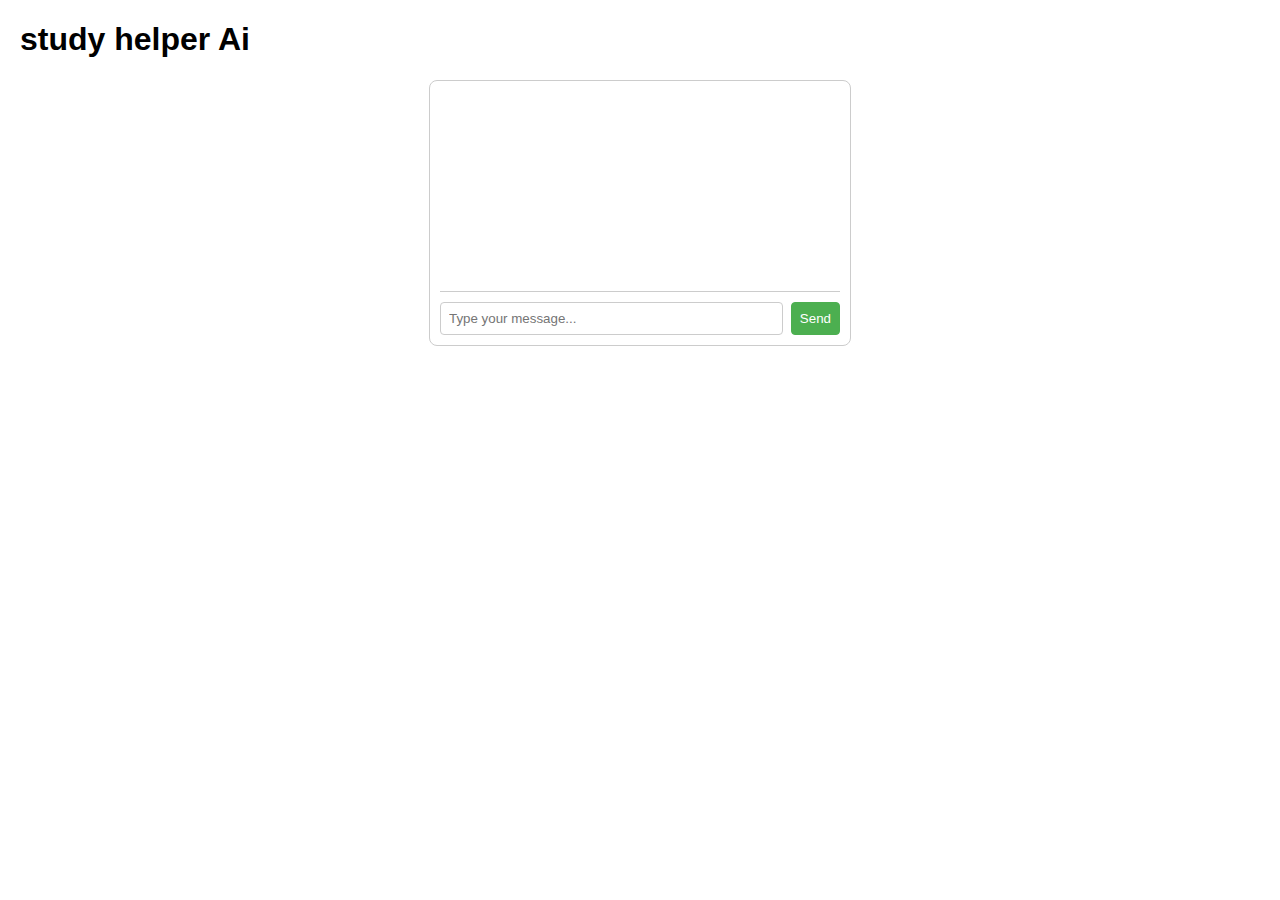
<file: don't giveub/index.html>
<!DOCTYPE html>
<html lang="en">
<head>
    <h1>study helper Ai</h1>
    <meta charset="UTF-8">
    <meta name="viewport" content="width=device-width, initial-scale=1.0">
    <title>Neural Network Chatbot</title>
    <link rel="stylesheet" href="style.css">
</head>
<body>
    <div class="chat-container">
        <div id="chat-display"></div>
        <div class="input-container">
            <input type="text" id="user-input" placeholder="Type your message...">
            <button onclick="sendMessage()">Send</button>
        </div>
    </div>
    <script src="script.js"></script>
</body>
</html>
</file>
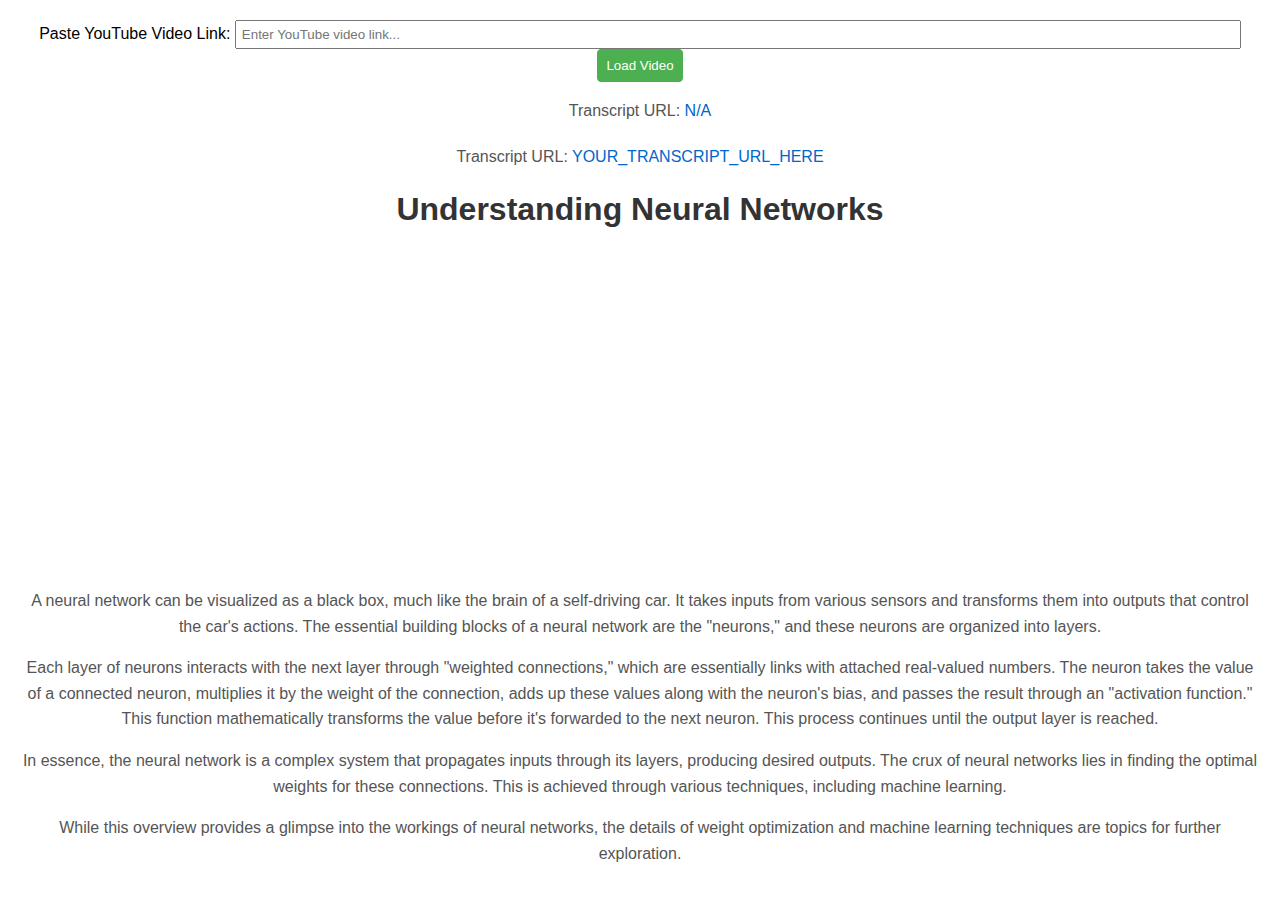
<file: don't giveub/new.html>
<!DOCTYPE html>
<html lang="en">
<head>
    <meta charset="UTF-8">
    <meta name="viewport" content="width=device-width, initial-scale=1.0">
    <title>YouTube Video and Transcript</title>
    <style>
        body {
            font-family: 'Arial', sans-serif;
            margin: 20px;
            text-align: center;
        }

        h1 {
            color: #333;
        }

        p {
            line-height: 1.6;
            color: #555;
        }

        #transcript-url {
            margin-bottom: 20px;
        }

        #video-container {
            margin-bottom: 20px;
        }

        #link-input {
            width: 80%;
            padding: 5px;
        }

        #load-button {
            padding: 8px;
            border: 1px solid #4CAF50;
            background-color: #4CAF50;
            color: white;
            border-radius: 4px;
            cursor: pointer;
        }

        #video-link {
            color: #0066cc;
            text-decoration: none;
        }
    </style>
</head>
<body>
    <label for="link-input">Paste YouTube Video Link:</label>
    <input type="text" id="link-input" placeholder="Enter YouTube video link...">
    <button id="load-button" onclick="loadVideo()">Load Video</button>

    <div id="transcript-url">
        <p>
            Transcript URL: <a id="video-link" href="#" target="_blank">N/A</a>
        </p>
    </div>

          <p>
            Transcript URL: <a id="video-link" href="YOUR_TRANSCRIPT_URL_HERE" target="_blank">YOUR_TRANSCRIPT_URL_HERE</a>
        </p>
    </div>
    <h1>Understanding Neural Networks</h1>
    <div id="video-container">
        <iframe width="560" height="315" src="https://www.youtube.com/embed/rEDzUT3ymw4" frameborder="0" allowfullscreen></iframe>
    </div>
    <p>
        A neural network can be visualized as a black box, much like the brain of a self-driving car. It takes inputs from various sensors and transforms them into outputs that control the car's actions. The essential building blocks of a neural network are the "neurons," and these neurons are organized into layers.
    </p>
    <p>
        Each layer of neurons interacts with the next layer through "weighted connections," which are essentially links with attached real-valued numbers. The neuron takes the value of a connected neuron, multiplies it by the weight of the connection, adds up these values along with the neuron's bias, and passes the result through an "activation function." This function mathematically transforms the value before it's forwarded to the next neuron. This process continues until the output layer is reached.
    </p>
    <p>
        In essence, the neural network is a complex system that propagates inputs through its layers, producing desired outputs. The crux of neural networks lies in finding the optimal weights for these connections. This is achieved through various techniques, including machine learning.
    </p>
    <p>
        While this overview provides a glimpse into the workings of neural networks, the details of weight optimization and machine learning techniques are topics for further exploration.
    </p>
    <script>
        // You can add JavaScript functionality here if needed
    </script>
</body>
</html>
</file>
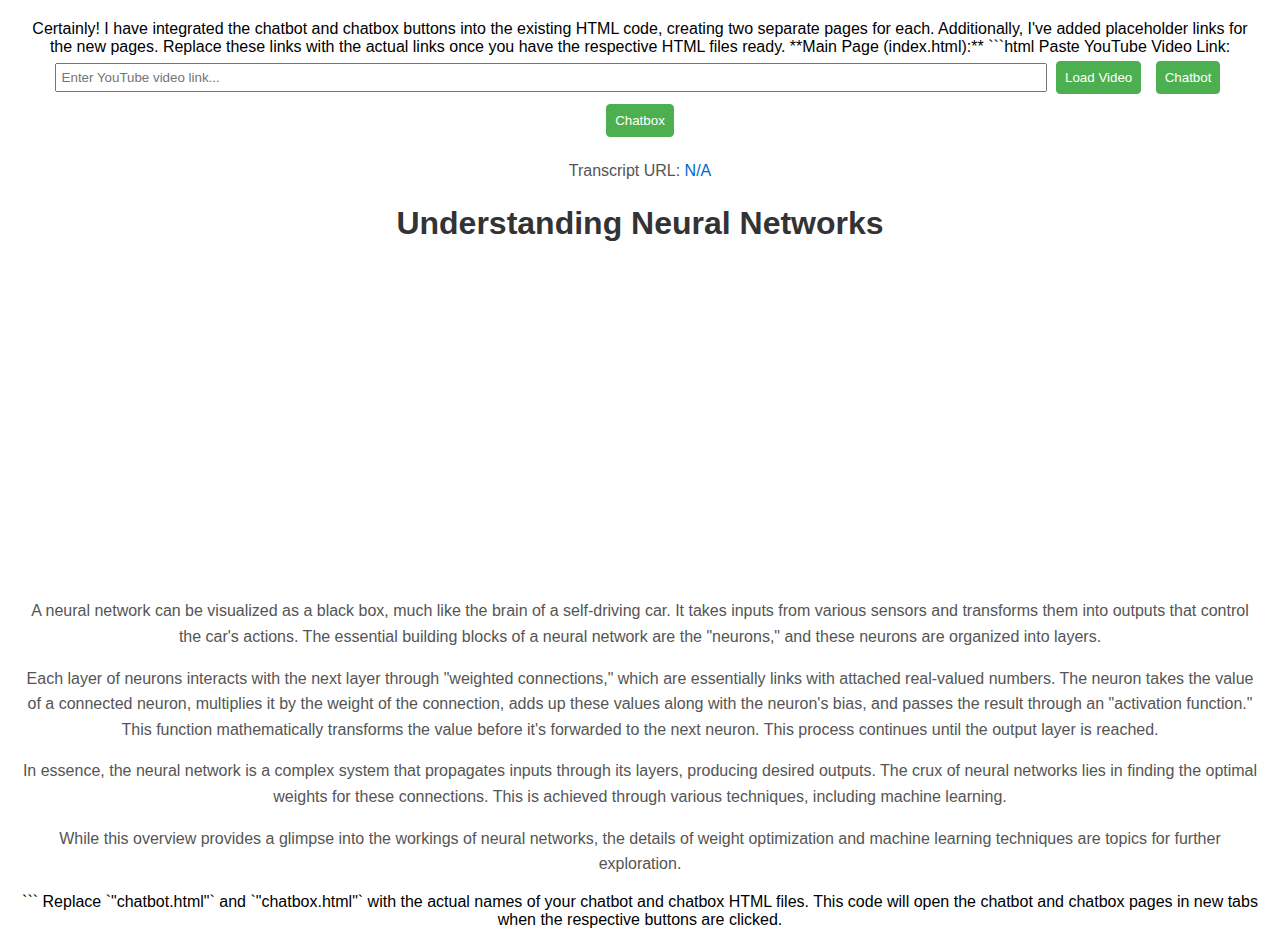
<file: don't giveub/new1.html>
Certainly! I have integrated the chatbot and chatbox buttons into the existing HTML code, creating two separate pages for each. Additionally, I've added placeholder links for the new pages. Replace these links with the actual links once you have the respective HTML files ready.

**Main Page (index.html):**
```html
<!DOCTYPE html>
<html lang="en">
<head>
    <meta charset="UTF-8">
    <meta name="viewport" content="width=device-width, initial-scale=1.0">
    <title>YouTube Video and Transcript</title>
    <style>
        body {
            font-family: 'Arial', sans-serif;
            margin: 20px;
            text-align: center;
        }

        h1 {
            color: #333;
        }

        p {
            line-height: 1.6;
            color: #555;
        }

        #transcript-url {
            margin-bottom: 20px;
        }

        #video-container {
            margin-bottom: 20px;
        }

        #link-input {
            width: 80%;
            padding: 5px;
        }

        #load-button, #chatbot-button, #chatbox-button {
            padding: 8px;
            border: 1px solid #4CAF50;
            background-color: #4CAF50;
            color: white;
            border-radius: 4px;
            cursor: pointer;
            margin: 5px;
        }

        #video-link {
            color: #0066cc;
            text-decoration: none;
        }
    </style>
</head>
<body>
    <label for="link-input">Paste YouTube Video Link:</label>
    <input type="text" id="link-input" placeholder="Enter YouTube video link...">
    <button id="load-button" onclick="loadVideo()">Load Video</button>
    <a href="index.html" target="_blank"><button id="chatbot-button">Chatbot</button></a>
    <a href="new2.html" target="_blank"><button id="chatbox-button">Chatbox</button></a>

    <div id="transcript-url">
        <p>
            Transcript URL: <a id="video-link" href="#" target="_blank">N/A</a>
        </p>
    </div>

    <h1>Understanding Neural Networks</h1>
    <div id="video-container">
        <iframe width="560" height="315" src="https://www.youtube.com/embed/rEDzUT3ymw4" frameborder="0" allowfullscreen></iframe>
    </div>
    <p>
        A neural network can be visualized as a black box, much like the brain of a self-driving car. It takes inputs from various sensors and transforms them into outputs that control the car's actions. The essential building blocks of a neural network are the "neurons," and these neurons are organized into layers.
    </p>
    <p>
        Each layer of neurons interacts with the next layer through "weighted connections," which are essentially links with attached real-valued numbers. The neuron takes the value of a connected neuron, multiplies it by the weight of the connection, adds up these values along with the neuron's bias, and passes the result through an "activation function." This function mathematically transforms the value before it's forwarded to the next neuron. This process continues until the output layer is reached.
    </p>
    <p>
        In essence, the neural network is a complex system that propagates inputs through its layers, producing desired outputs. The crux of neural networks lies in finding the optimal weights for these connections. This is achieved through various techniques, including machine learning.
    </p>
    <p>
        While this overview provides a glimpse into the workings of neural networks, the details of weight optimization and machine learning techniques are topics for further exploration.
    </p>
    <script>
        // You can add JavaScript functionality here if needed
    </script>
</body>
</html>
```

Replace `"chatbot.html"` and `"chatbox.html"` with the actual names of your chatbot and chatbox HTML files. This code will open the chatbot and chatbox pages in new tabs when the respective buttons are clicked.
</file>
<file: don't giveub/style.css>
body {
    font-family: 'Arial', sans-serif;
    margin: 20px;
}

.chat-container {
    max-width: 400px;
    margin: auto;
    border: 1px solid #ccc;
    padding: 10px;
    border-radius: 8px;
}

#chat-display {
    height: 200px;
    overflow-y: scroll;
    border-bottom: 1px solid #ccc;
    margin-bottom: 10px;
}

.input-container {
    display: flex;
}

input {
    flex: 1;
    padding: 8px;
    border: 1px solid #ccc;
    border-radius: 4px;
    margin-right: 8px;
}

button {
    padding: 8px;
    border: 1px solid #4CAF50;
    background-color: #4CAF50;
    color: white;
    border-radius: 4px;
    cursor: pointer;
}
</file>
